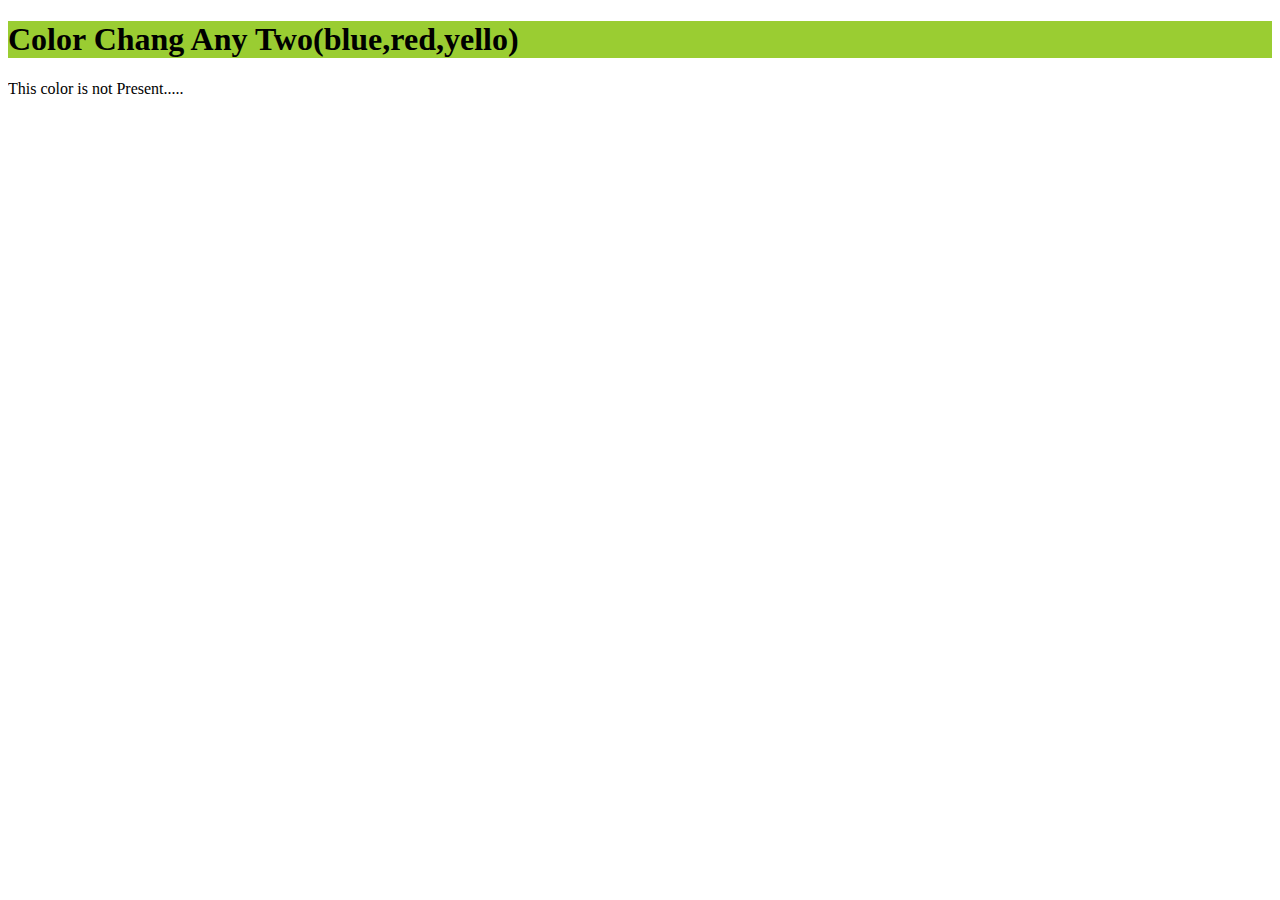
<file: 03_colorMixer/index.html>
<!DOCTYPE html>
<html lang="en">
<head>
    <meta charset="UTF-8">
    <meta http-equiv="X-UA-Compatible" content="IE=edge">
    <meta name="viewport" content="width=device-width, initial-scale=1.0">
    <title>Document</title>
</head>
<body>
    <h1 style="background-color: yellowgreen;">Color Chang Any Two(blue,red,yello)</h1>
    <script src="./main.js"></script>
</body>
</html>
</file>
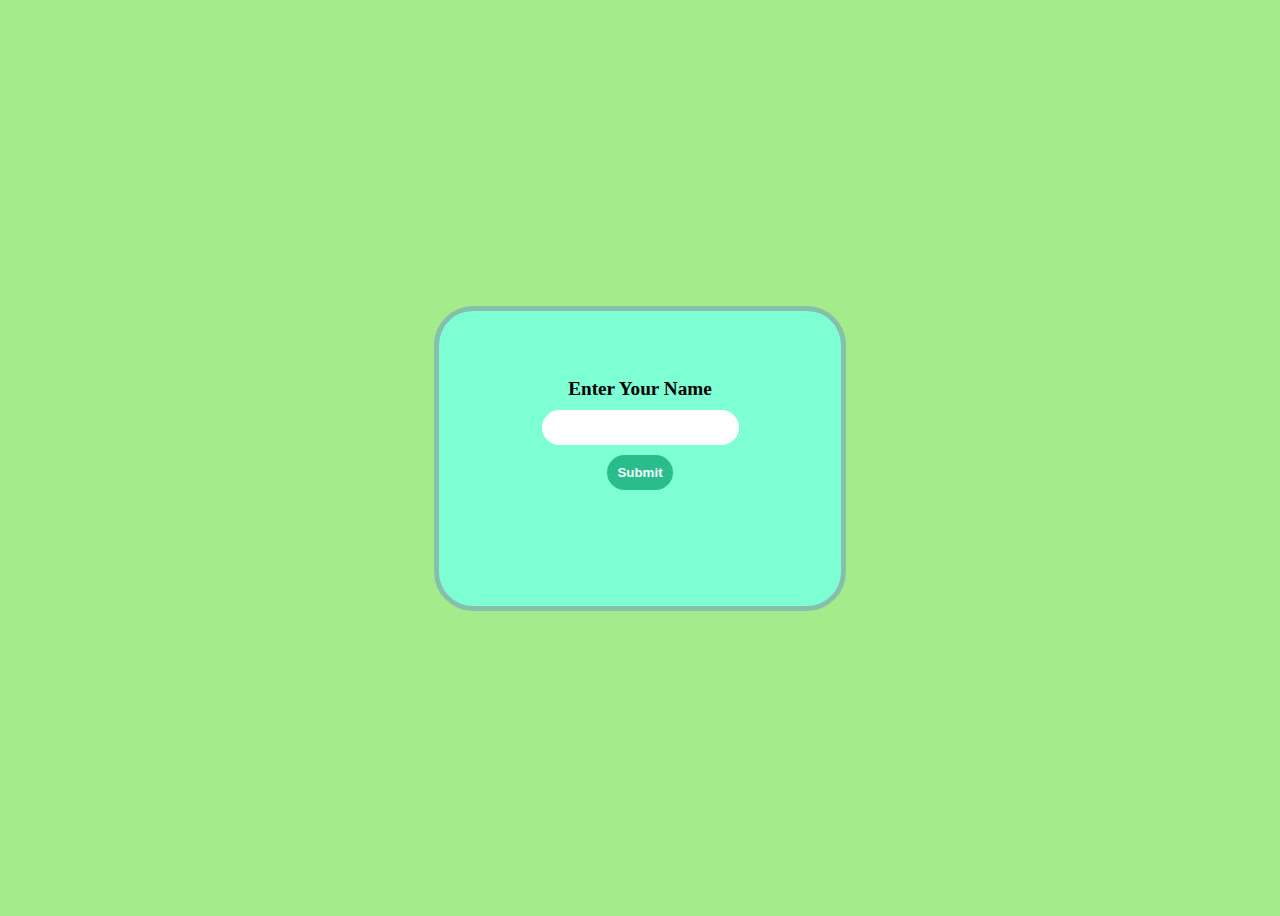
<file: 05_Capitalize/index.html>
<!DOCTYPE html>
<html lang="en">
<head>
    <meta charset="UTF-8">
    <meta http-equiv="X-UA-Compatible" content="IE=edge">
    <meta name="viewport" content="width=device-width, initial-scale=1.0">
    <title>Capitalize</title>
    <!-- css link-->
    <link rel="stylesheet" href="style.css">
</head>
<body>
    <div class="container">
        <label>Enter Your Name</label>
        <input type="text" id="textBox">
        <button id="btn">Submit</button>
        <p id="output"></p>
    </div>
    <script src="./main.js"></script>
</body>
</html>
</file>
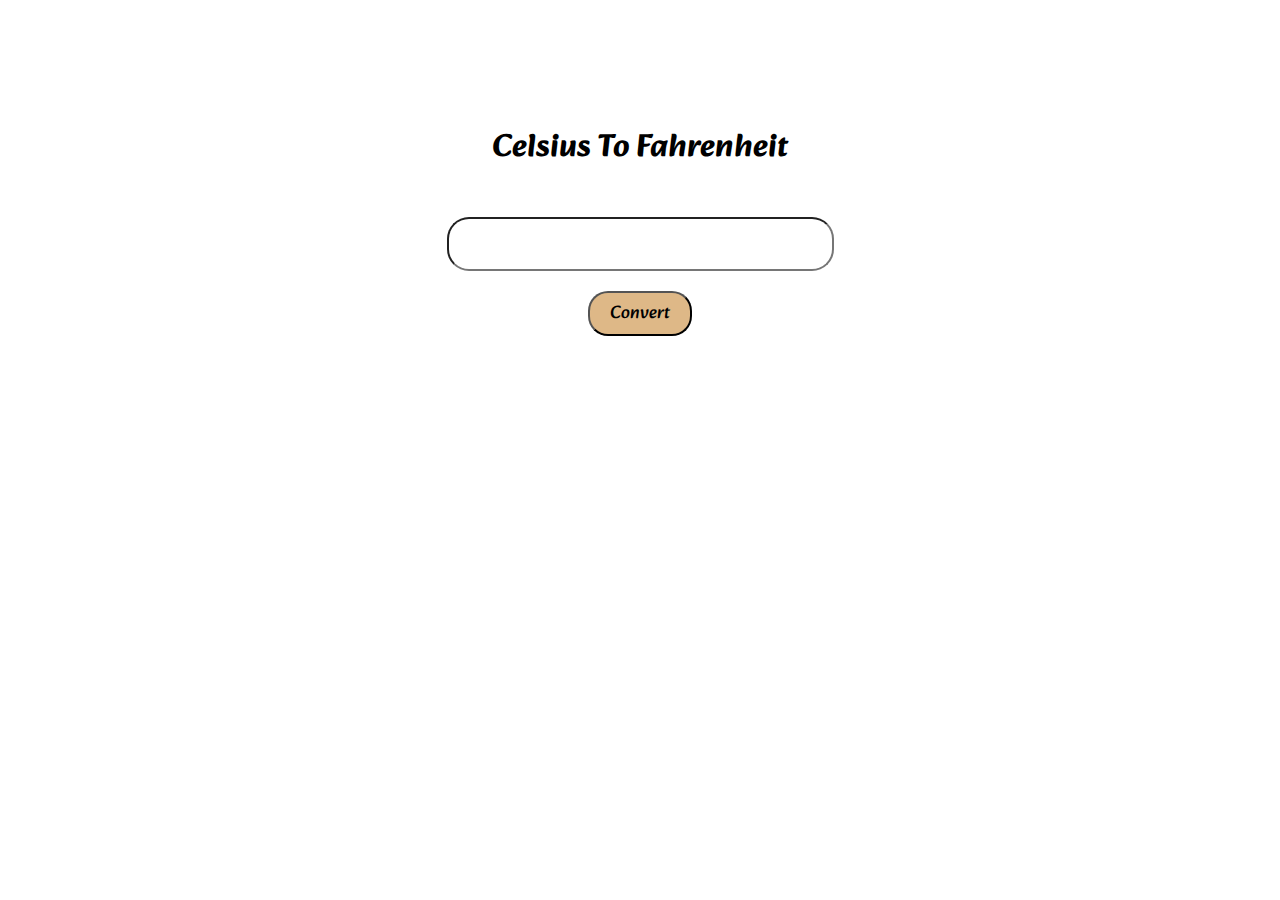
<file: 11_UnitConveter/index.html>
<!DOCTYPE html>
<html lang="en">
<head>
    <meta charset="UTF-8">
    <meta http-equiv="X-UA-Compatible" content="IE=edge">
    <meta name="viewport" content="width=device-width, initial-scale=1.0">
    <title>CelsiusToFahrenheit</title>
    <link rel="stylesheet" href="style.css">
</head>
<body>

<div class="container">
    <h1 id="heading">Celsius To Fahrenheit</h1>
    <input type="text" id="data" >
    <button  id="button">Convert</button>
    <h1 id="res"></h1>
</div>

    <script src="./main.js"></script>
</body>
</html>
</file>
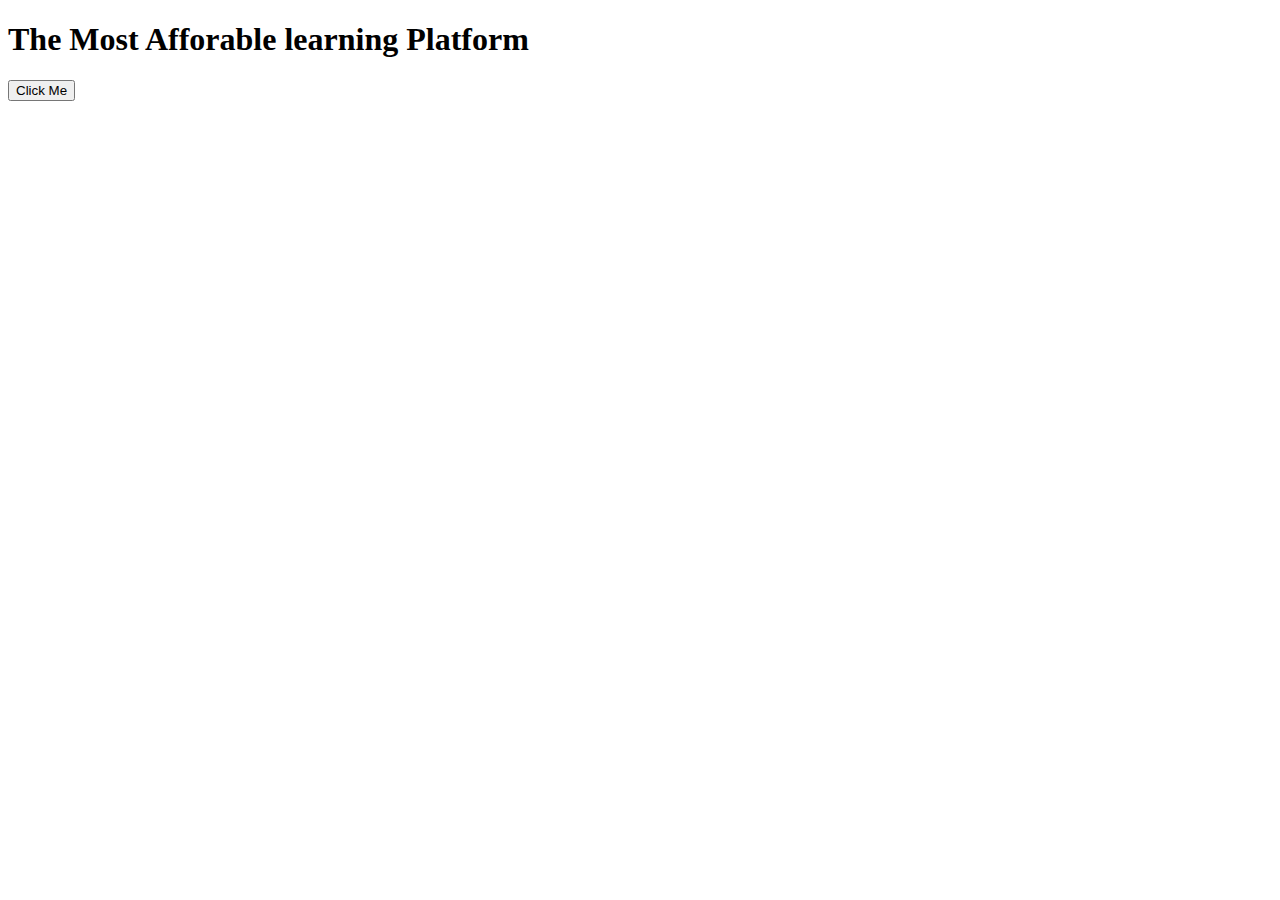
<file: 18_clickAndChange/index.html>
<!DOCTYPE html>
<html lang="en">
<head>
    <meta charset="UTF-8">
    <meta http-equiv="X-UA-Compatible" content="IE=edge">
    <meta name="viewport" content="width=device-width, initial-scale=1.0">
    <title>Document</title>
</head>
<body>
    <h1 id="heading">The Most Afforable learning Platform</h1>
    <button id="button">Click Me</button>

    <script>
        function changeText(){
            var heading = document.getElementById('heading');
            if(heading.innerHTML === "The Most Afforable learning Platform"){
                heading.innerHTML = "Pw Skill";
            }else{
                heading.innerHTML = "The Most Afforable learning Platform";
            }
        }

        document.getElementById('button').addEventListener('click',()=>{
         changeText();
     });
    </script>
</body>
</html>
</file>
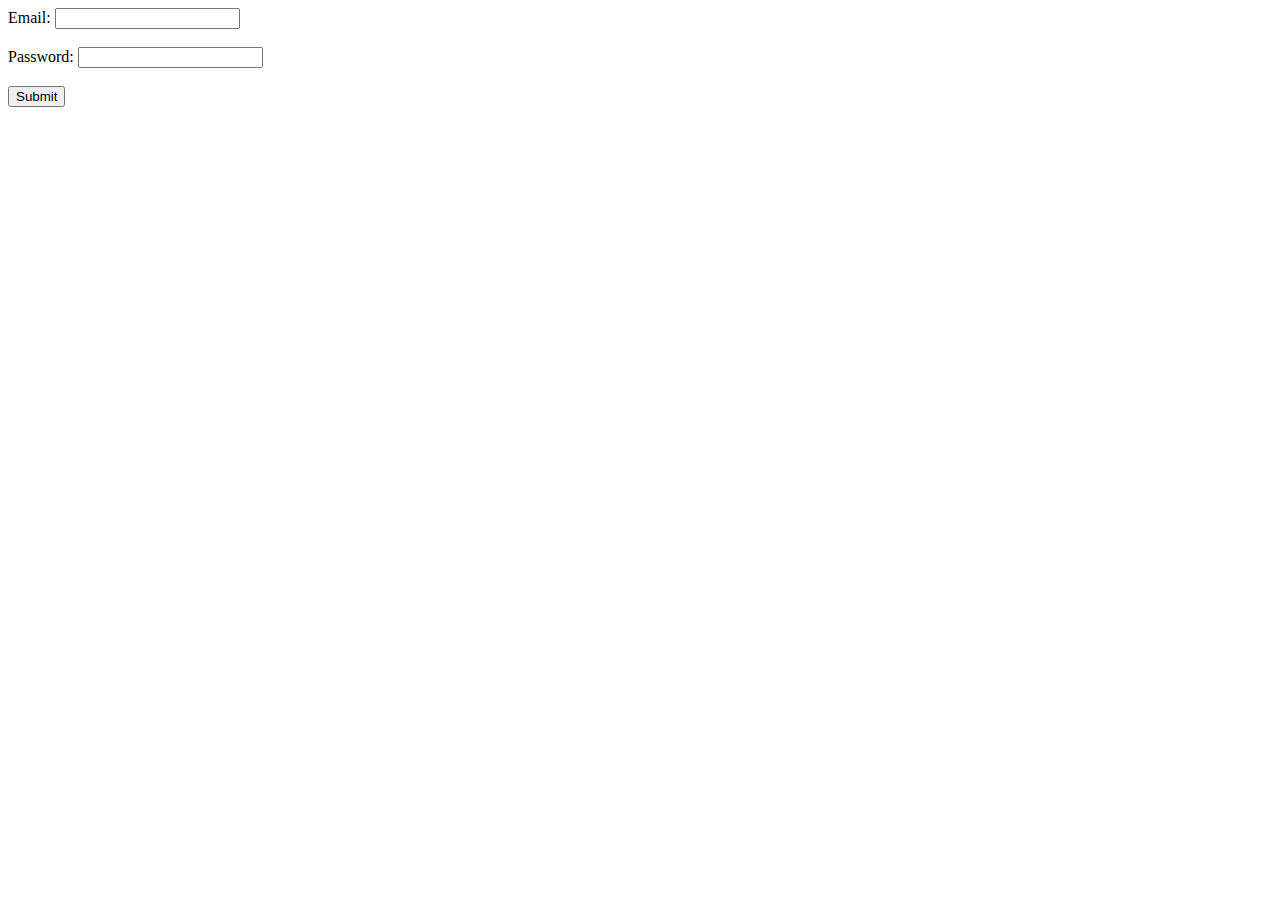
<file: 19_validationPassEmail/index.html>
<!DOCTYPE html>
<html>
<head>
	<title>HTML Page</title>
	<script>
		function validateForm() {
			var email = document.forms["myForm"]["email"].value;
			var password = document.forms["myForm"]["password"].value;
			var error = document.getElementById("error");
			if (email.indexOf("@") == -1 || password.length < 8) {
				error.innerHTML = "Invalid email or password!";
				error.style.color = "red";
				return false;
			} else {
				error.innerHTML = "Valid email and password!";
				error.style.color = "green";
				return true;
			}
		}
	</script>
</head>
<body>
	<form name="myForm" onsubmit="return validateForm()">
		<label for="email">Email:</label>
		<input type="text" id="email" name="email"><br><br>
		<label for="password">Password:</label>
		<input type="password" id="password" name="password"><br><br>
		<input type="submit" value="Submit">
	</form>
	<p id="error"></p>
</body>
</html>
</file>
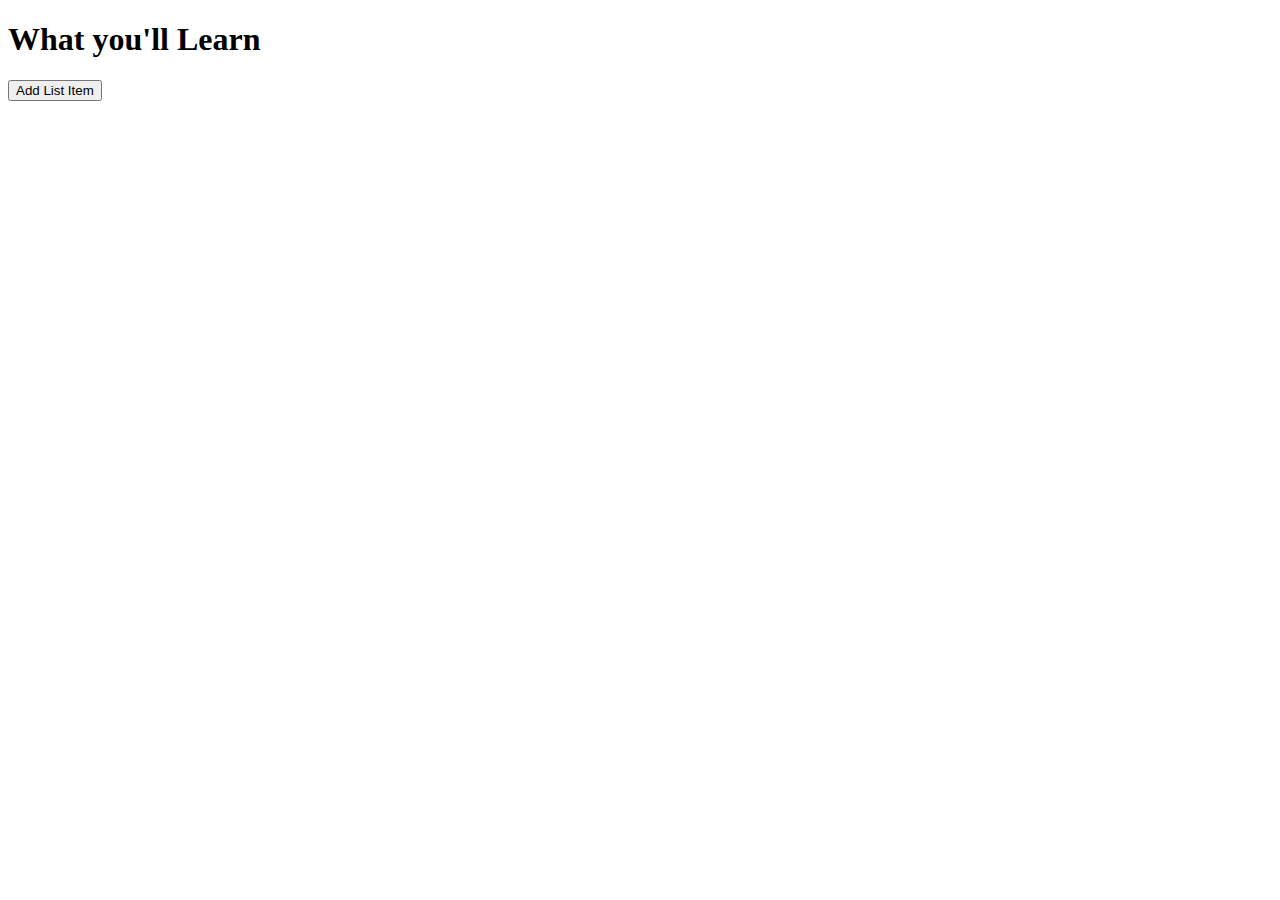
<file: 20_addListIteam/index.html>
<!DOCTYPE html>
<html>
<head>
	<title>Add List Item</title>
</head>
<body>
	<h1>What you'll Learn</h1>
	<button onclick="addListItem()">Add List Item</button>
	<ul id="myList"></ul>

	<script>
		var list = ["HTML and Semantics",
                    "Starting with CSS",
                    "Working Template",
                    "Mobile responsive webpages",
                    "Grid and Flex-box in CSS",
                    "Projects using HTML & CSS",
                    "Version Control and Git",
                    "Getting Started with JavaScript",
                    "Advance JavaScript",
                    "Working with DOM",
                    "Making Projects using HTML, CSS and JavaScript",
                    "Understanding Fundamental of Computer Science",
                    "Getting Started with Database",
                    "Understanding the Database",
                    "Starting with NodeJS and Express",
                    "Understanding React and its Fundamentals",
                    "Understanding Hooks and Routers",
                    "Starting and Completing Full Fledge Projects" ];
		var index = 0;
		function addListItem() {
			if (index < list.length) {
				var li = document.createElement("li");
				li.innerHTML = list[index];
				document.getElementById("myList").appendChild(li);
				index++;
			} else {
				alert("All items have been added.");
			}
		}
	</script>
</body>
</html>
</file>
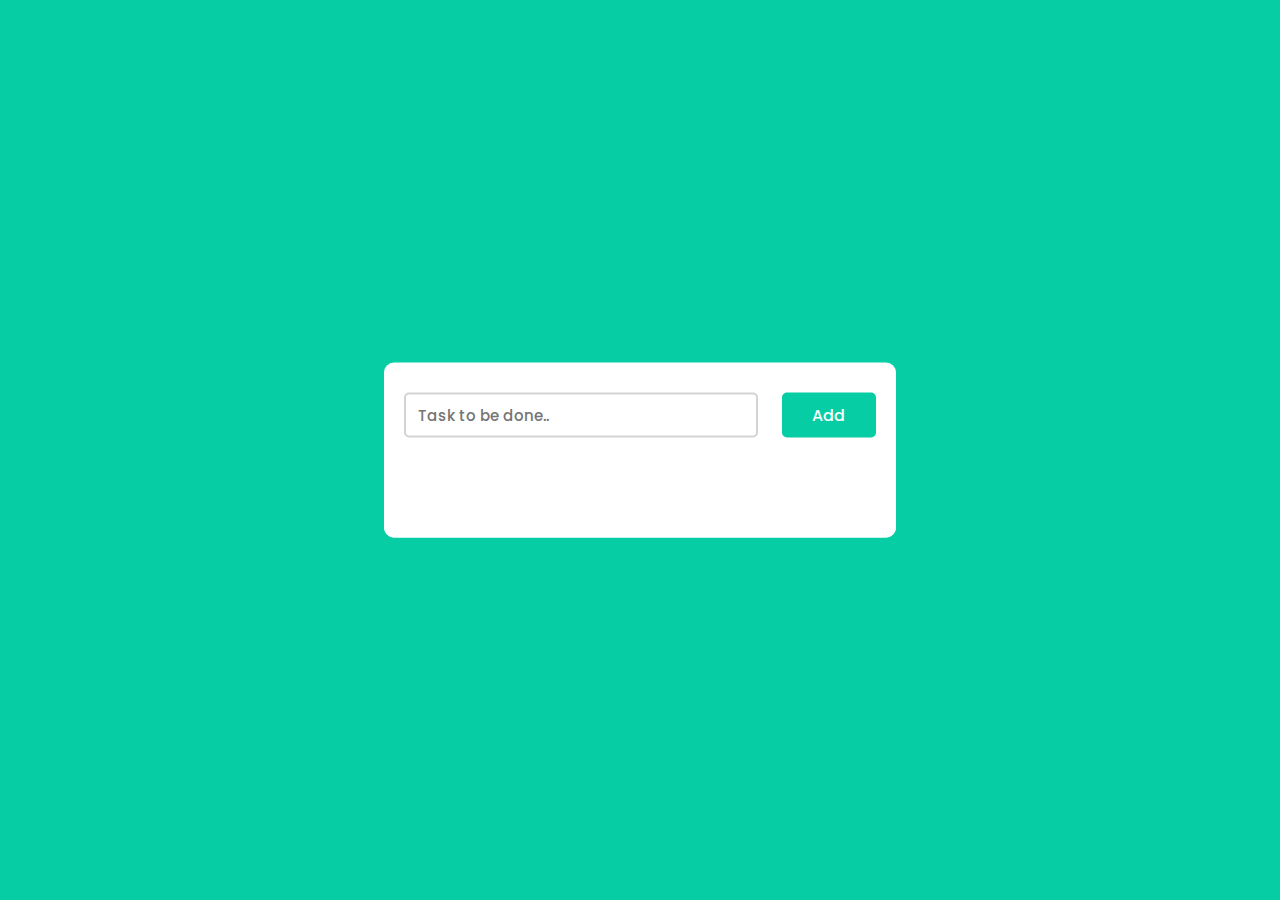
<file: 21_TODOlist/index.html>
<!DOCTYPE html>
<html lang="en">
<head>
  
  <!-- === Design by: foolishdeveloper.com ===--->
  
    <title>Simple To Do List</title>
    <!--Google Font-->
    <link href="https://fonts.googleapis.com/css2?family=Poppins:wght@400;500&display=swap" rel="stylesheet">
    <!--Font Awesome CDN-->
    <link rel="stylesheet" href="https://cdnjs.cloudflare.com/ajax/libs/font-awesome/5.15.2/css/all.min.css">
    <!--Stylesheet-->
   <link rel="stylesheet" href="./style.css">
</head>
<body>
    <div class="container">
        <div id="newtask">
            <input type="text" placeholder="Task to be done..">
            <button id="push">Add</button>
        </div>

        <div id="tasks"></div>
    </div>
    <!--Script-->
    <script type="text/javascript" src="./script.js">

    </script>
</body>
</html>
</file>
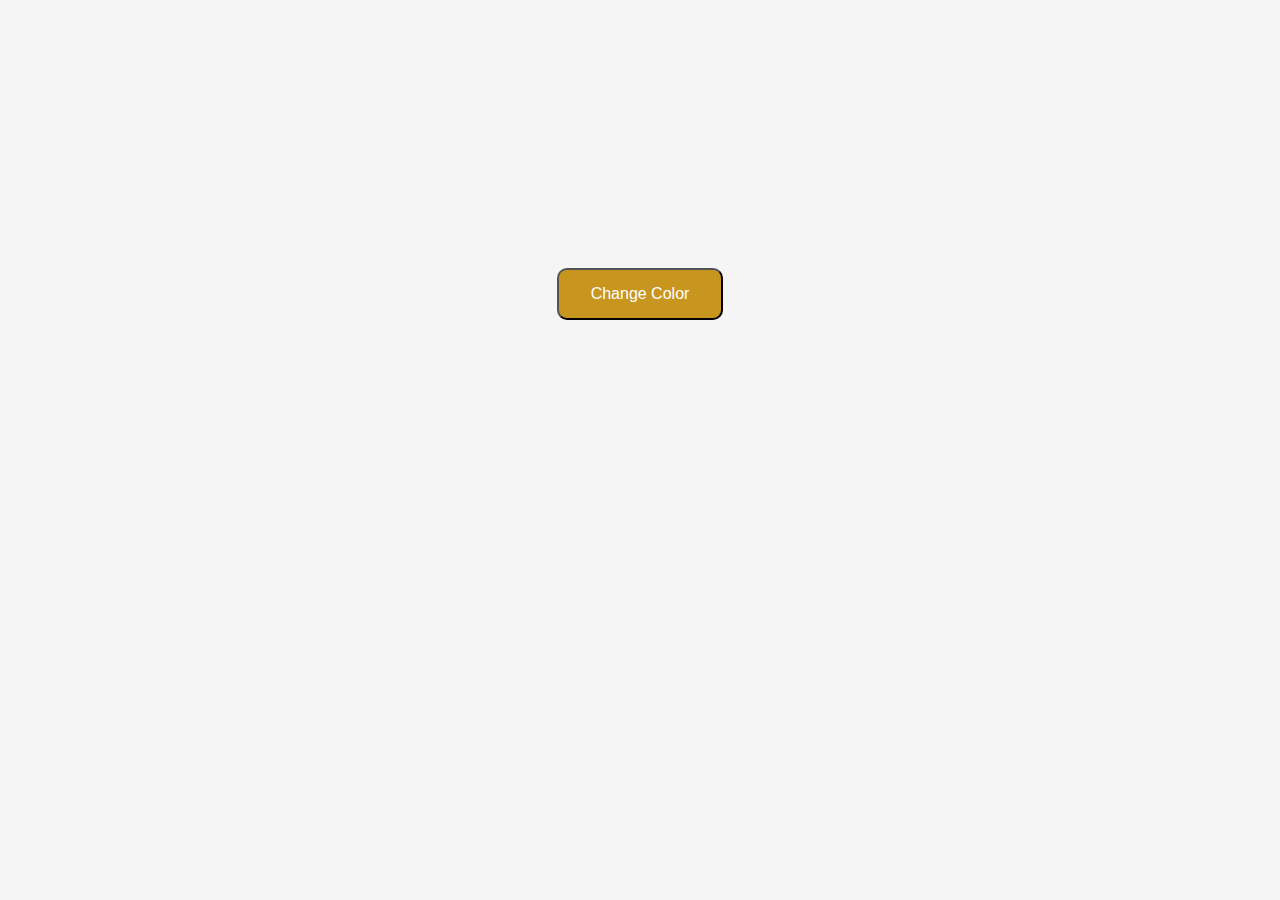
<file: 23_randomColor/index.html>
<!DOCTYPE html>
<html>
<head>
	<title>Change Background Color</title>
	<style>
		body {
			background-color: #f5f5f5;
			text-align: center;
			padding-top: 20%;
		}
		button {
			background-color: #c8951f;
			color: white;
			padding: 15px 32px;
			text-align: center;
			font-size: 16px;
			margin: 4px 2px;
			cursor: pointer;
			border-radius: 10px;
		}
	</style>
</head>
<body>
	<button onclick="changeColor()">Change Color</button>

	<script>
		function changeColor() {
			var colors = ["#4CAF50", "#008CBA", "#f44336", "#e7e7e7", "#FFD700"];
			var random_color = colors[Math.floor(Math.random() * colors.length)];
			document.body.style.backgroundColor = random_color;
		}
	</script>
</body>
</html>
</file>
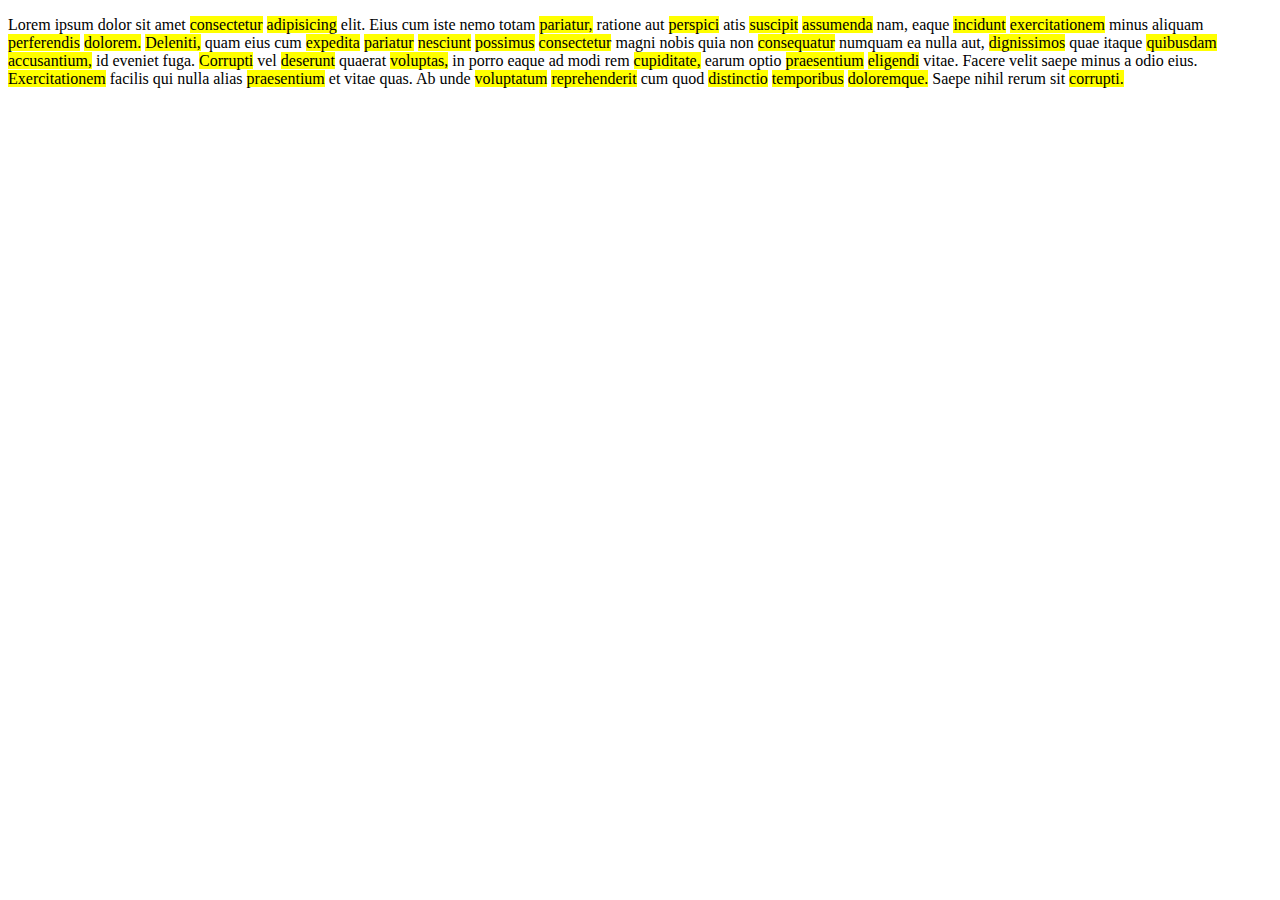
<file: 24_textHighLighting/index.html>
<!DOCTYPE html>
<html lang="en">
  <head>
    <meta charset="UTF-8" />
    <title>Document</title>
    <style>
      .lightext {
        background-color: yellow;
      }
    </style>
  </head>
  <body>
    <p id="targetp">
      Lorem ipsum dolor sit amet consectetur adipisicing elit. Eius cum iste
      nemo totam pariatur, ratione aut perspici atis suscipit assumenda nam,
      eaque incidunt exercitationem minus aliquam perferendis dolorem. Deleniti,
      quam eius cum expedita pariatur nesciunt possimus consectetur magni nobis
      quia non consequatur numquam ea nulla aut, dignissimos quae itaque
      quibusdam accusantium, id eveniet fuga. Corrupti vel deserunt quaerat
      voluptas, in porro eaque ad modi rem cupiditate, earum optio praesentium
      eligendi vitae. Facere velit saepe minus a odio eius. Exercitationem
      facilis qui nulla alias praesentium et vitae quas. Ab unde voluptatum
      reprehenderit cum quod distinctio temporibus doloremque. Saepe nihil rerum
      sit corrupti.
    </p>

    <script>
      function highlightWords() {
        const txt = document.getElementById("targetp").innerText;
        let output = "";
        let words = txt.split(" ");
        let size = 8; //don't really need this - size as a variable isn't used anywhere else,
        let replacementword = ""; //this will store our output - it's easier than trying to update thee text "in place"
        for (let i = 0; i < words.length; i++) {
          let word = words[i];
          if (word.length >= 8) {
            //this is where we figure out if the word is longer than 8
            replacementword = "<span class='lightext'>" + word + "</span>"; //if it is, we just need to wrap it in a span with lighttext class - assuming you have a "highlighted" style applied to class lightext, see styles above for mine
          } else {
            replacementword = word; //shorter than 8, don't need to change anything
          }
          output = output + " " + replacementword + " "; //add the updated word to our output
        }
        return output; //return our finished output string to the function call
      }
      document.getElementById("targetp").innerHTML = highlightWords(); //actually update the <p> tag with the new text, WHICH is now HTML rather than just plain text
    </script>
  </body>
</html>
</file>
<file: 05_Capitalize/style.css>
body{
    height: 100vh;
    display: flex;
    justify-content: center;
    align-items: center;
    background-color: #a4eb8b;
}
.container {
    height: 295px;
    width: 402px;
    display: flex;
    justify-content: center;
    align-items: center;
    flex-direction: column;
    gap: 10px;
    background-color: aquamarine;
    border-radius: 39px;
    border: 5px solid #8888;
}
label{
    font-family: cursive;
    font-size: larger;
    font-weight: 600;
}

#textBox{
    padding: 10px;
    border-radius: 19px;
    outline: none;
    border: none;
    
}

#btn{
    padding: 10px;
    border-radius: 20px;
    border: none;
    background-color: #2bbc8c;
    color: azure;
    font-weight: 600;
}
#btn:hover{
    background-color: azure;
    color: black;
}

#output{
    font-family: cursive;
    font-size: larger;
    font-weight: 600;
}
</file>
<file: 11_UnitConveter/style.css>
@import url('https://fonts.googleapis.com/css2?family=Alkatra:wght@400;600&display=swap');

*{
    font-family: 'Alkatra', cursive;
}
.container{
    display: flex;
    justify-content: center;
    align-items: center;
    flex-direction: column;
    gap: 20px;
    margin: 100px;
}
#data{
    padding: 8px 20px;
    border-radius: 22px;
    font-size: 20px;
}
#button{
    padding: 5px 20px;
    border-radius: 20px;
    font-size: 18px;
    background-color: burlywood;
}

#button:hover{
    background-color: white;
}

#res{
    color: red;
    padding: 5px 25px;
    border-radius: 20px;
}
</file>
<file: 21_TODOlist/style.css>
*,
*:before,
*:after{
    padding: 0;
    margin: 0;
    box-sizing: border-box;
}
body{
    height: 100vh;
    background:#06cda4;
}
.container{
    width: 40%;
    min-width: 450px;
    position: absolute;
    transform: translate(-50%,-50%);
    top: 50%;
    left: 50%;
    background: white;
    border-radius: 10px;

}

#newtask{
    position: relative;
    padding: 30px 20px;
}
#newtask input{
    width: 75%;
    height: 45px;
    font-family: 'Poppins',sans-serif;
    font-size: 15px;
    border: 2px solid #d1d3d4;
    padding: 12px;
    color: #111111;
    font-weight: 500;
    position: relative;
    border-radius: 5px;
}
#newtask input:focus{
    outline: none;
    border-color: #0d75ec;
}

#newtask button{
    position: relative;
    float: right;
    width: 20%;
    height: 45px;
    border-radius: 5px;
    font-family: 'Poppins',sans-serif;
    font-weight: 500;
    font-size: 16px;
    background-color: #06cda4;
    border: none;
    color: #ffffff;
    cursor: pointer;
    outline: none;
}
#tasks{
    background-color: #ffffff;
    padding: 30px 20px;
    margin-top: 10px;
    border-radius: 10px;
    width: 100%;
    position: relative;
}
.task{
    background-color: #c5e1e6;
    height: 50px;
    margin-bottom: 8px;
    padding: 5px 10px;
    display: flex;
    border-radius: 5px;
    align-items: center;
    justify-content: space-between;
    border: 1px solid #939697;
    cursor: pointer;
}
.task span{
    font-family: 'Poppins',sans-serif;
    font-size: 15px;
    font-weight: 400;
}
.task button{
    background-color: #09846b;
    color: #ffffff;
    height: 100%;
    width: 40px;
    border-radius: 5px;
    border: none;
    cursor: pointer;
    outline: none;
}

.completed{
    text-decoration: line-through;
}
</file>
